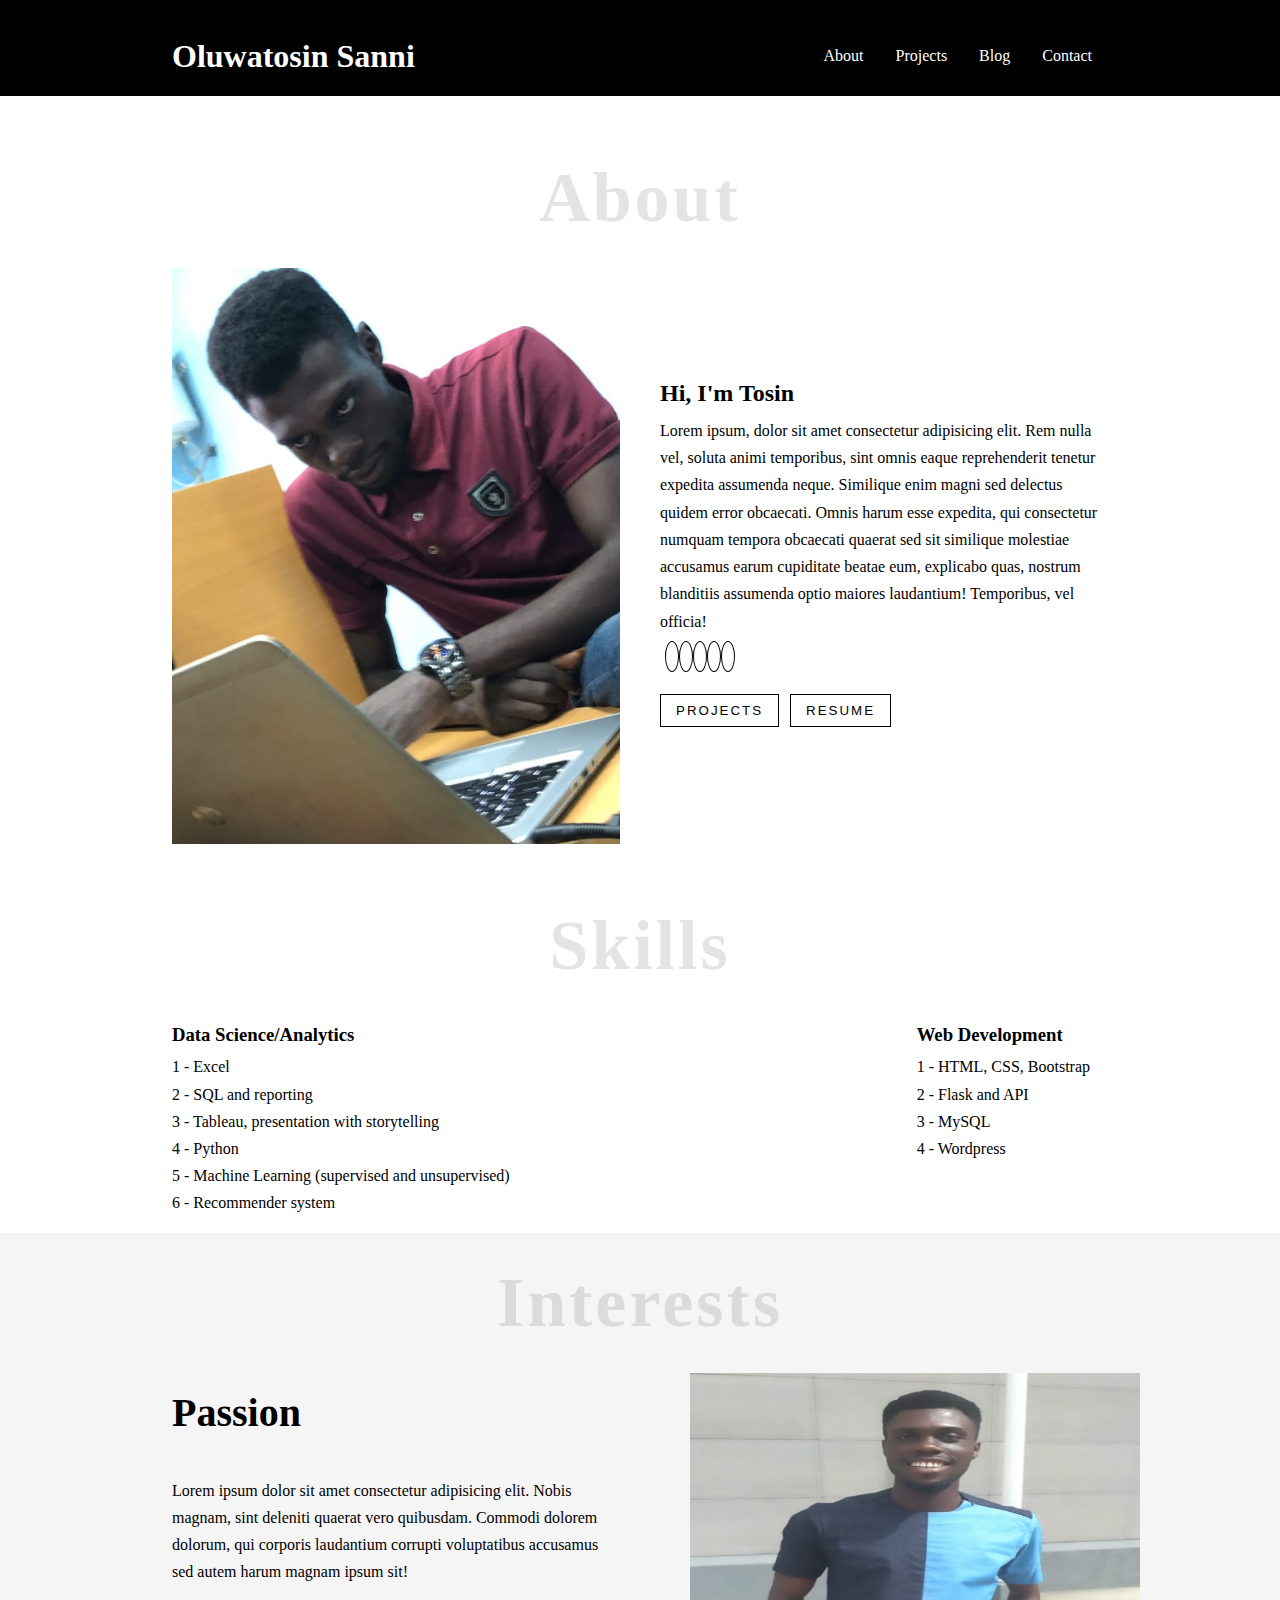
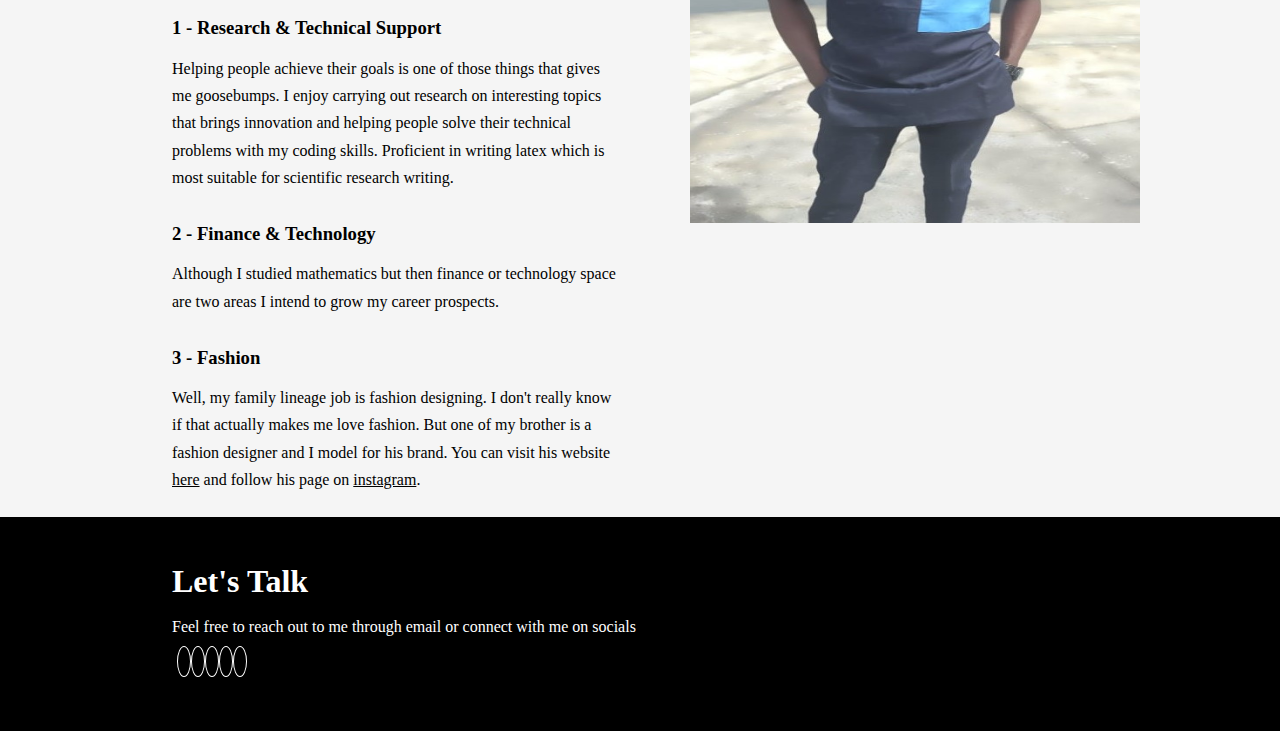
<file: index.html>
<!DOCTYPE html>
<html lang="en">

<head>
    <meta charset="UTF-8">
    <meta name="viewport" content="width=device-width, initial-scale=1.0">
    <link rel="stylesheet" href="https://cdnjs.cloudflare.com/ajax/libs/font-awesome/5.15.1/css/all.min.css"
        integrity="sha512-+4zCK9k+qNFUR5X+cKL9EIR+ZOhtIloNl9GIKS57V1MyNsYpYcUrUeQc9vNfzsWfV28IaLL3i96P9sdNyeRssA=="
        crossorigin="anonymous" />
    <link rel="stylesheet" href="style.css">
    <title>Oluwatosin Sanni</title>
</head>

<body>
    <div class="menu-btn">
        <i class="fas fa-bars fa-2x"></i>
    </div>

    <!--Nav bar-->
    <nav class="navbar">
        <div class="container nav-container">
            <h1 class="logo"><a href="index.html">Oluwatosin Sanni</a></h1>
            <ul class="nav">
                <li><a href="index.html">About</a></li>
                <li><a href="project.html">Projects</a></li>
                <!--<li><a href="services.html">Services</a></li>-->
                <li><a target="" href="https://medium.com/@tosineace">Blog</a></li>
                <li><a href="contact.html">Contact</a></li>
            </ul>
        </div>
    </nav>

    <!--About Me-->
    <section class="about-me">
        <h1 class="background-text">About</h1>
        <div class="container about-container">
            <img src="./photo1.jpeg" alt="my_photo">
            <div class="about-text">
                <h2>Hi, I'm Tosin</h2>
                <!--<h4 class="rotate-text">about me ------</h4>-->
                <p>Lorem ipsum, dolor sit amet consectetur adipisicing elit. Rem nulla vel, soluta animi temporibus,
                    sint omnis eaque reprehenderit tenetur expedita assumenda neque. Similique enim magni sed delectus
                    quidem error obcaecati. Omnis harum esse expedita, qui consectetur numquam tempora obcaecati quaerat
                    sed sit similique molestiae accusamus earum cupiditate beatae eum, explicabo quas, nostrum
                    blanditiis
                    assumenda optio maiores laudantium! Temporibus, vel officia!
                </p>

                <div class="social-media">
                    <a href="https://m.facebook.com/sunny.tosyno?ref=bookmarks"> <i class="fab fa-facebook circ"></i>
                    </a>
                    <a href="https://twitter.com/_tomiace"> <i class="fab fa-twitter circ"></i> </a>
                    <a href="https://www.instagram.com/tomi_ace/"> <i class="fab fa-instagram circ"></i> </a>
                    <a href="https://github.com/Tomi-Ace"> <i class="fab fa-github circ"></i> </a>
                    <a href="https://www.linkedin.com/in/oluwatosin-sanni-266725145">
                        <i class="fab fa-linkedin circ"></i> </a>
                </div>

                <div class="button">
                    <button class="butt"><a href="project.html">projects</a></button>
                    <button class="butt"><a
                            href="https://drive.google.com/file/d/18L248r0f9W0F3AXIV_1Wngt_4LHOmQdL/view?usp=drivesdk">
                            resume</a></button>
                </div>

            </div>
        </div>
    </section>

    <section class="skills">
        <h1 class="background-text">Skills</h1>
        <div class="container skills-container">
            <div class="data">
                <h3>Data Science/Analytics</h3>
                <ul>
                    <li>1 - Excel</li>
                    <li>2 - SQL and reporting</li>
                    <li>3 - Tableau, presentation with storytelling</li>
                    <li>4 - Python</li>
                    <li>5 - Machine Learning (supervised and unsupervised)</li>
                    <li>6 - Recommender system</li>
                </ul>
            </div>

            <div class="web">
                <h3>Web Development</h3>
                <ul>
                    <li>1 - HTML, CSS, Bootstrap </li>
                    <li>2 - Flask and API</li>
                    <li>3 - MySQL</li>
                    <li>4 - Wordpress</li>
                </ul>
            </div>

        </div>
    </section>

    <!--Interests-->
    <section class="interests">
        <h1 class="background-text">Interests</h1>
        <div class="container interest-container">
            <div>
                <h1 class="passion">Passion</h1>
                <p>Lorem ipsum dolor sit amet consectetur adipisicing elit. Nobis magnam, sint deleniti
                    quaerat vero quibusdam. Commodi dolorem dolorum, qui corporis laudantium corrupti
                    voluptatibus accusamus sed autem harum magnam ipsum sit!
                </p>

                <h3>1 - Research & Technical Support</h3>
                <p>Helping people achieve their goals is one of those things that gives me goosebumps. I enjoy
                    carrying out research on interesting topics that brings innovation and helping people solve their
                    technical problems with my coding skills. Proficient in writing latex which is most suitable for
                    scientific
                    research writing.
                </p>

                <h3>2 - Finance & Technology</h3>
                <p>Although I studied mathematics but then finance or technology space are two areas I intend to
                    grow my career prospects.
                </p>

                <h3>3 - Fashion</h3>
                <p>Well, my family lineage job is fashion designing. I don't really know if that actually makes
                    me love fashion. But one of my brother is a fashion designer and I model for his brand. You
                    can visit his website <a href="#"><u>here</u></a> and follow his page on <a
                        href="https://www.instagram.com/ak_thedesigner"><u>instagram</u>.</a>
                </p>
            </div>

            <img src="./photo2.jpeg" alt="my_photo2" height="450px">
        </div>

    </section>

    <!--footer-->
    <footer class="connect">
        <div class="container connect-container">
            <h1>Let's Talk</h1>
            <p>Feel free to reach out to me through email or connect with me on socials</p>

            <div class="social-media">
                <a href="https://m.facebook.com/sunny.tosyno?ref=bookmarks"> <i class="fab fa-facebook circ"></i> </a>
                <a href="https://twitter.com/_tomiace"> <i class="fab fa-twitter circ"></i> </a>
                <a href="https://www.instagram.com/tomi_ace/"> <i class="fab fa-instagram circ"></i> </a>
                <a href="https://github.com/Tomi-Ace"> <i class="fab fa-github circ"></i> </a>
                <a href="https://www.linkedin.com/in/oluwatosin-sanni-266725145"> <i class="fab fa-linkedin circ"></i>
                </a>
            </div>
        </div>
    </footer>

    <script>
        document.querySelector('.menu-btn').addEventListener('click', () => document.querySelector('.nav').classList.toggle('show'));
    </script>
</body>

</html>
</file>
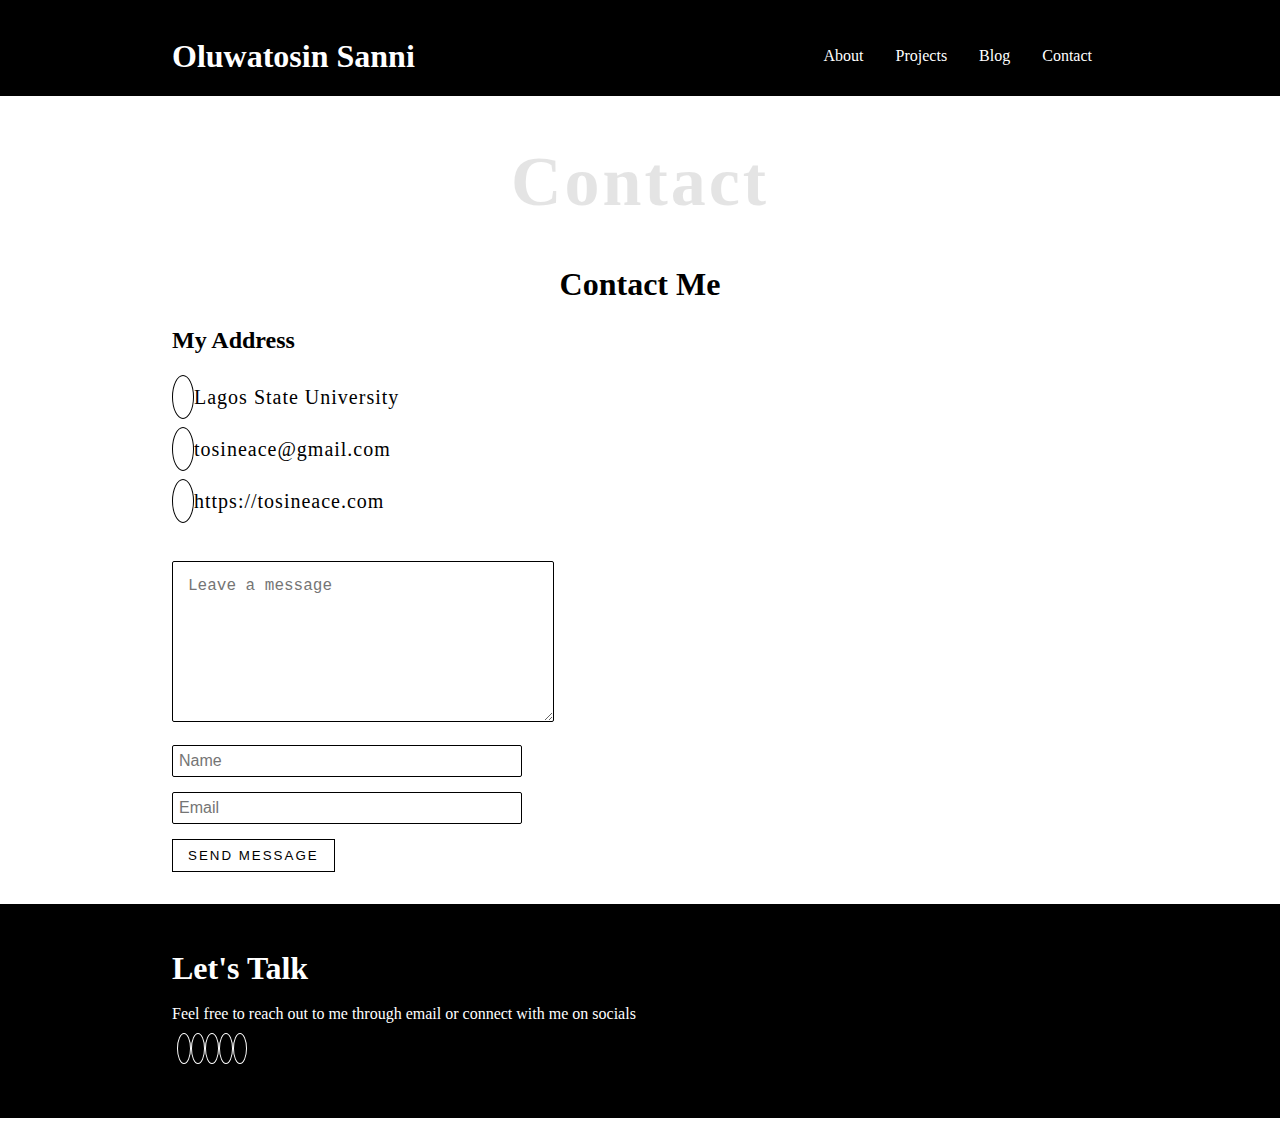
<file: contact.html>
<!DOCTYPE html>
<html lang="en">

<head>
    <meta charset="UTF-8">
    <meta name="viewport" content="width=device-width, initial-scale=1.0">
    <link rel="stylesheet" href="https://cdnjs.cloudflare.com/ajax/libs/font-awesome/5.15.1/css/all.min.css"
        integrity="sha512-+4zCK9k+qNFUR5X+cKL9EIR+ZOhtIloNl9GIKS57V1MyNsYpYcUrUeQc9vNfzsWfV28IaLL3i96P9sdNyeRssA=="
        crossorigin="anonymous" />
    <link rel="stylesheet" href="style.css">
    <title>Contact Me</title>
</head>

<body>
    <div class="menu-btn">
        <i class="fas fa-bars fa-2x"></i>
    </div>
    <!--Nav bar-->
    <nav class="navbar">
        <div class="container nav-container">
            <h1 class="logo"><a href="index.html">Oluwatosin Sanni</a></h1>
            <ul class="nav">
                <li><a href="index.html">About</a></li>
                <!--<li><a href="#skill">Skill</a></li>-->
                <li><a href="project.html">Projects</a></li>
                <li><a target="" href="https://medium.com/@tosineace">Blog</a></li>
                <li><a href="contact.html">Contact</a></li>
            </ul>
        </div>
    </nav>

    <!--Contact page-->
    <section class="contact-me">
        <h1 class="background-text">Contact</h1>
        <div class="container contact-container">
            <h1>Contact Me</h1>
            <h2>My Address</h2>
            <div class="contact-link">
                <p><i class="fas fa-map-marker"></i> Lagos State University</p>
                <p><i class="fas fa-envelope"></i> <a href="mailto: tosineace@gmail.com"> tosineace@gmail.com </a></p>
                <p><i class="fas fa-globe"></i> <a href="index.html">https://tosineace.com</a> </p>
            </div>

        </div>

        <form action="" class="form-control">
            <textarea name="message" id="" cols="35" rows="8" placeholder="Leave a message" required></textarea>

            <input type="text" name="name" id="" placeholder="Name" required>
            <input type="email" name="email" id="" placeholder="Email" required>


            <button class="butt"><a href="#">send message</a></button>

        </form>
    </section>

    <!--footer-->
    <footer class="connect">
        <div class="container connect-container">
            <h1>Let's Talk</h1>
            <p>Feel free to reach out to me through email or connect with me on socials</p>

            <div class="social-media">
                <a href="https://m.facebook.com/sunny.tosyno?ref=bookmarks"> <i class="fab fa-facebook circ"></i> </a>
                <a href="https://twitter.com/_tomiace"> <i class="fab fa-twitter circ"></i> </a>
                <a href="https://www.instagram.com/tomi_ace/"> <i class="fab fa-instagram circ"></i> </a>
                <a href="https://github.com/Tomi-Ace"> <i class="fab fa-github circ"></i> </a>
                <a href="https://www.linkedin.com/in/oluwatosin-sanni-266725145"> <i class="fab fa-linkedin circ"></i>
                </a>
            </div>
        </div>
    </footer>

    <script>
        document.querySelector('.menu-btn').addEventListener('click', () => document.querySelector('.nav').classList.toggle('show'));
    </script>
</body>

</html>
</file>
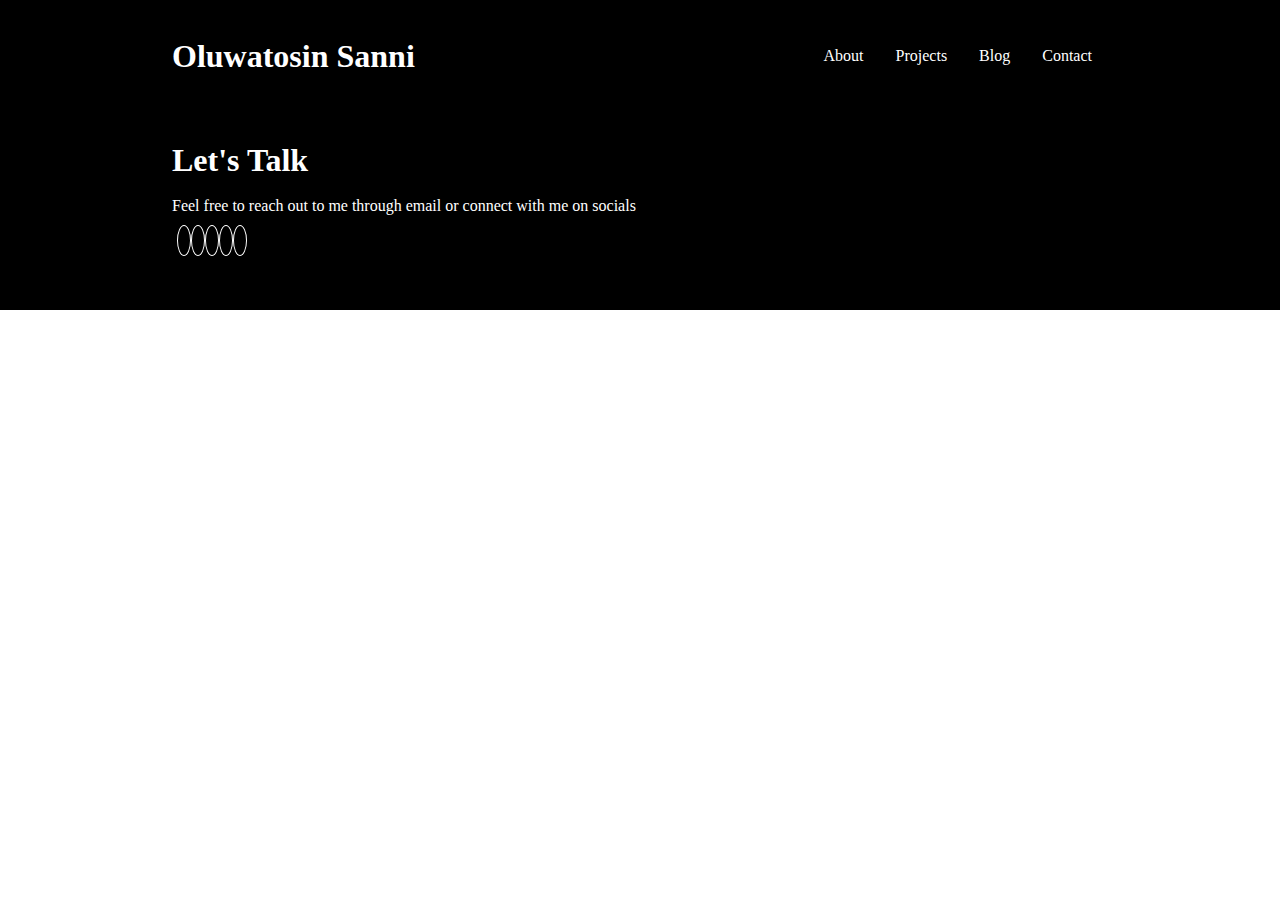
<file: project.html>
<!DOCTYPE html>
<html lang="en">

<head>
    <meta charset="UTF-8">
    <meta name="viewport" content="width=device-width, initial-scale=1.0">
    <link rel="stylesheet" href="https://cdnjs.cloudflare.com/ajax/libs/font-awesome/5.15.1/css/all.min.css"
        integrity="sha512-+4zCK9k+qNFUR5X+cKL9EIR+ZOhtIloNl9GIKS57V1MyNsYpYcUrUeQc9vNfzsWfV28IaLL3i96P9sdNyeRssA=="
        crossorigin="anonymous" />
    <link rel="stylesheet" href="style.css">
    <title>My Projects</title>
</head>

<body>
    <div class="menu-btn">
        <i class="fas fa-bars fa-2x"></i>
    </div>
    <!--Nav bar-->
    <nav class="navbar">
        <div class="container nav-container">
            <h1 class="logo"><a href="index.html">Oluwatosin Sanni</a></h1>
            <ul class="nav">
                <li><a href="index.html">About</a></li>
                <!--<li><a href="#skill">Skill</a></li>-->
                <li><a href="project.html">Projects</a></li>
                <li><a target="" href="https://medium.com/@tosineace">Blog</a></li>
                <li><a href="contact.html">Contact</a></li>
            </ul>
        </div>
    </nav>






    <!--footer-->
    <footer class="connect">
        <div class="container connect-container">
            <h1>Let's Talk</h1>
            <p>Feel free to reach out to me through email or connect with me on socials</p>

            <div class="social-media">
                <a href="https://m.facebook.com/sunny.tosyno?ref=bookmarks"> <i class="fab fa-facebook circ"></i> </a>
                <a href="https://twitter.com/_tomiace"> <i class="fab fa-twitter circ"></i> </a>
                <a href="https://www.instagram.com/tomi_ace/"> <i class="fab fa-instagram circ"></i> </a>
                <a href="https://github.com/Tomi-Ace"> <i class="fab fa-github circ"></i> </a>
                <a href="https://www.linkedin.com/in/oluwatosin-sanni-266725145"> <i class="fab fa-linkedin circ"></i>
                </a>
            </div>
        </div>
    </footer>

    <script>
        document.querySelector('.menu-btn').addEventListener('click', () => document.querySelector('.nav').classList.toggle('show'));
    </script>

</body>

</html>
</file>
<file: style.css>
:root {
    --primary-color: black;
    --secondary-color: #455;
}

/**base styles **/
* {
    box-sizing: border-box;
    margin: 0;
    padding: 0;
}

body {
    font-size: 16px;
    line-height: 1.7em;
    font-family: Georgia, 'Times New Roman', Times, serif;
    background-color: white;
}

h1, h2, h3 {
    line-height: 2em;
}


a {
    text-decoration: none;
    color: var(--primary-color);
}

ul {
    list-style: none;
}

img {
    width: 100%;
}

.button {
    padding-top: 1rem;
    padding-bottom: 1rem;
}

/**all containers**/
.container,
.form-control {
    position: relative;
    max-width: 1000px;
    margin: auto;
    overflow: hidden;
    padding: 0 2rem;
}

/*all grids layout*/
.about-me .about-container,
.interests .interest-container,
.skills .skills-container {
    display: grid;
    grid-template-columns: repeat(2, 1fr);
    grid-gap: 2.5rem;
    align-items: center;
    justify-content: center;
}

.background-text {
    text-align: center;
    font-size: 70px;
    letter-spacing: 3px;
    opacity: 0.1;
    margin-top: 1rem;
}

.logo a {
    color: white;
}

/**nav bar icon **/
.menu-btn {
    cursor: pointer;
    position: absolute;
    top: 30px;
    display: none;
}

.menu-btn i {
    color: white;
}

.navbar {
    background-color: var(--primary-color);
    color: white;
    padding-top: 1.5rem;
    padding-bottom: 0.5rem;
}

.navbar .nav-container {
    display: grid;
    grid-template-columns: repeat(2, 1fr);
}

.nav-container .nav {
    justify-self: flex-end;
    display: flex;
    align-items: center;
    justify-content: center;
}

.navbar .nav a {
    padding: 0 1em;
    color: white;
}

.navbar .nav a:hover {
    color: var(--secondary-color);
}

.about-me {
    margin: 2rem 0;
}

.social-media {
    color: var(--primary-color);
    padding: 8px 5px;  
}

.circ {
    border: 1px solid var(--primary-color);
    padding: 6px;
    border-radius: 50%;
}

.butt {
    padding: 8px 15px;
    text-transform: uppercase;
    letter-spacing: 2px;
    background-color: white;
    border: 1px solid var(--primary-color);
    margin-right: 7px;
}

.butt:hover {
    background-color: var(--secondary-color);
}

.skills-container .web {
    position: absolute;
    top: 0;
    right: 50px;
}

.interests{
    background-color: whitesmoke;
}

.passion {
    font-size: 40px;
    padding-bottom: 1rem;
}

.interest-container p {
    padding-top: 0.5rem;
    padding-bottom: 1.5rem;
}

.interest-container img {
    position: absolute;
    width: 45%;
    top: 0;
    right: 0;
}

.connect{
    background: var(--primary-color);
    color: white;
}

.connect .circ {
    color: white;
    border: 1px solid white;
}

.connect-container {
    padding-top: 2rem;  
    padding-bottom: 3rem;
}

.contact-me {
    padding-bottom: 2em;
}

.contact-container h1 {
    text-align: center;
}

.contact-link {
    display: flex;
    flex-direction: column;
    justify-content: space-around;
    font-size: 20px;
    letter-spacing: 1px;
    padding-bottom: 30px;
    padding-top: 10px;
    
}

.contact-container i {
    color: var(--primary-color);
    background-color: white;
    padding: 10px;
    border: 1px solid var(--primary-color);
    border-radius: 60%;
}

.contact-container p {
    padding-top: 10px;
    padding-bottom: 15px;
}

textarea, input {
    border: 1px solid var(--primary-color);
    border-radius: 2px;
    font-size: inherit;
    font-weight: inherit;
    padding-top: 15px;
    padding-left: 15px;
    margin-bottom: 15px;
}

textarea:focus, input:focus {
    outline: none;
}

input {
    display: flex;
    padding: 6px;
    width: 350px;
}

@media(max-width: 768px) {
    .navbar .nav-container, .nav{
        display: block;
        position: absolute;
        z-index: 2;
        width: 100%;
        height: 100%;
    }

    .menu-btn {
        display: block;
        right: 50px;
        z-index: 3;
    }

    .nav-container ul.nav {
        display: flex;
        flex-direction: column;
        background: var(--primary-color);
        top: 0;
        left: 20px;
        transform: translateX(-800px);
        transition: transform 0.6s ease-in-out;
        align-items: flex-start;
    }

    .nav-container ul.nav.show {
        transform: translateX(-20px);
    }

    .nav-container ul.nav li {
        padding: 10px; 
        font-size: 24px;
    }

    .menu-btn:hover {
        opacity: 0.4;
    }

    .navbar {
        padding-top: 1.6rem;
        padding-bottom: 4rem;
    }
    
    .about-me .about-container, 
    .interests .interest-container, 
    .skills .skills-container {
        grid-template-columns: 1fr;
    }

    .background-text {
        animation: slideInFromLeft 1.2s ease-in;
    }
    
    .about-text, 
    .about-container img,
    .skills-container,
    .interest-container {
        animation: slideInFromBottom 1s ease-in;
    }
    
    .skills-container .web {
        position: relative;
        left: 0;
    }

    .interests{
        padding-bottom: 2em;
    }

    .interest-container img {
        position: relative;
        width: 100%;
    }

    textarea, input {
        width: 300px;
        line-height: inherit;
    }

    /*Animations*/
    @keyframes slideInFromLeft {
        0% {
            transform: translateX(-100%);
        }

        100% {
            transform: translateX(0);
        }
    }

    @keyframes slideInFromBottom {
        0% {
            transform: translateY(100%);
        }

        100% {
            transform: translateX(0);
        }
    }
    
}
</file>
